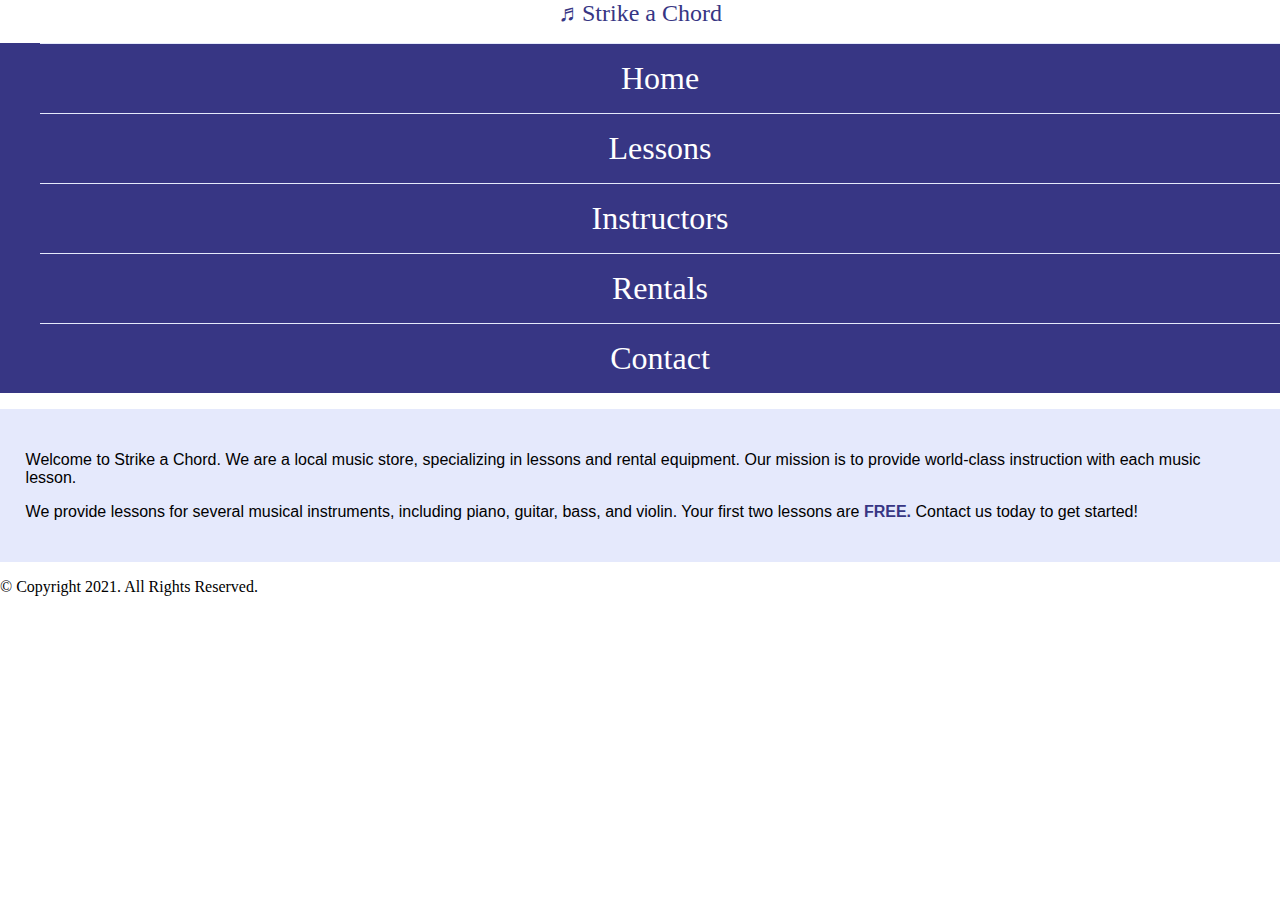
<file: chapter 4 lab 1/index.html>
<!DOCTYPE html>
<!--
    Student Name: Latoya Jayes
    File Name: template.html
    Date: Sept. 14, 2023
-->
<html lang="en">
<head>
	<title> Strike a Chord: Template</title>
	<meta charset="utf-8">
    <link rel="stylesheet" href="css/styles.css">
    <meta name="viewport" content="width=device-width, initial-scale=1.0">
     
</head>

<body>

    <header>
    </h1 span class="tab-desk">&#9836;</span>Strike a Chord <span class="tab-desk">&#9836;</span></h1>
</header>

<nav>
    <ul>
        <li><a href="index.html">Home</a></li>
        <li><a href="lessons.html">Lessons</a></li>
        <li><a href="instructors.html">Instructors</a></li>
        <li><a href="rentals.htmll">Rentals</a></li> 
        <li><a href="contact.html">Contact</a></li>
    </ul>
</nav>
    <!--Hero Image-->
    <div id="hero" class="tab-desk">
        <img src="images/music-notes.png" alt="sheet music">
    </div>

    <!--Use the main area to add the main content to the webpage-->
    <main>
        <div id="intro">

        <p>Welcome to Strike a Chord. We are a local music store, specializing in lessons and rental equipment. Our mission is to provide world-class instruction with each music lesson. </p>

        <p>We provide lessons for several musical instruments, including piano, guitar, bass, and violin. Your first two lessons are<span class="action"> FREE. </span>Contact us today to get started! </p>
        
    </div>

    </main>
    <footer>
        <p>&copy; Copyright 2021. All Rights Reserved.</p>
        <p><a href="lessons@strikeachord.net"></a></p>
    </footer>
	
</body>

</html>
</file>
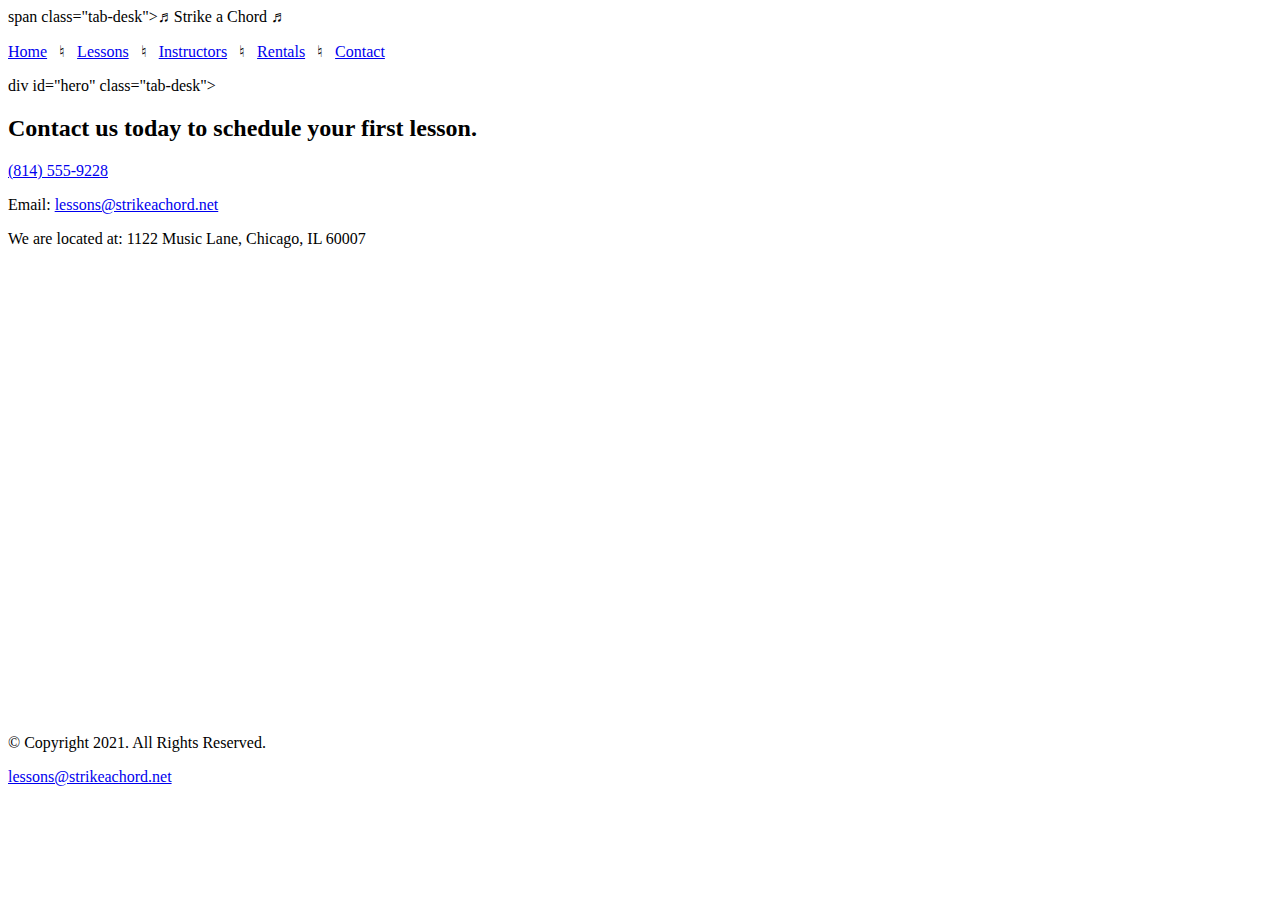
<file: chapter 4 lab 1/contact.html>
<!DOCTYPE html>
<!--
	Student Name: Latoya Hayes
	File Name: contact.html
	Date: September 14, 2023
-->
<html lang="en">
<head>
	<title>Strike a Chord: Contact</title>
	<meta charset="utf-8">
	<meta name="viewport" content="width=device-width, initial-scale=1.0">
</head>
<body>
	<header>
	</h1>span class="tab-desk">&#9836;</span>Strike a Chord <span class="tab-desk">&#9836;</span></h1>
</header>
	<nav>
		<p><a href="index.html">Home</a> &nbsp; &#9838; &nbsp;
		<a href="lessons.html">Lessons</a> &nbsp; &#9838; &nbsp;
		<a href="instructors.html">Instructors</a> &nbsp; &#9838; &nbsp;
		<a href="rentals.htmll">Rentals</a> &nbsp; &#9838; &nbsp;
		<a href="contact.html">Contact</a> </p>
	</nav>
	
	<!-- Use the main area to add the main content to the webpage -->
	<main>
	div id="hero" class="tab-desk">
	<div id="contact">
		<h2>Contact us today to schedule your first lesson.</h2>
		<p class="tel-link"><a href="8145559228">(814) 555-9228</a></p>
		<p class="email-link">Email: <a href="mailto:lessons@strikeachord.net">lessons@strikeachord.net</a></p>
		<p>We are located at: 1122 Music Lane, Chicago, IL 60007</p>
		<iframe src="https://www.google.com/maps/embed?pb=!1m18!1m12!1m3!1d190255.8460334488!2d-87.73196395!3d41.83373295!2m3!1f0!2f0!3f0!3m2!1i1024!2i768!4f13.1!3m3!1m2!1s0x880e2c3cd0f4cbed%3A0xafe0a6ad09c0c000!2sChicago%2C%20IL!5e0!3m2!1sen!2sus!4v1693596080378!5m2!1sen!2sus" width="600" height="450" style="border:0;" allowfullscreen="" loading="lazy" referrerpolicy="no-referrer-when-downgrade"></iframe>
	</div>
	</main>
	
	<footer>
		<p>&copy; Copyright 2021. All Rights Reserved.</p>
		<p><a href="lessons@strikeachord.net">lessons@strikeachord.net</a></p>
	</footer>
	
</body>
</html>
</file>
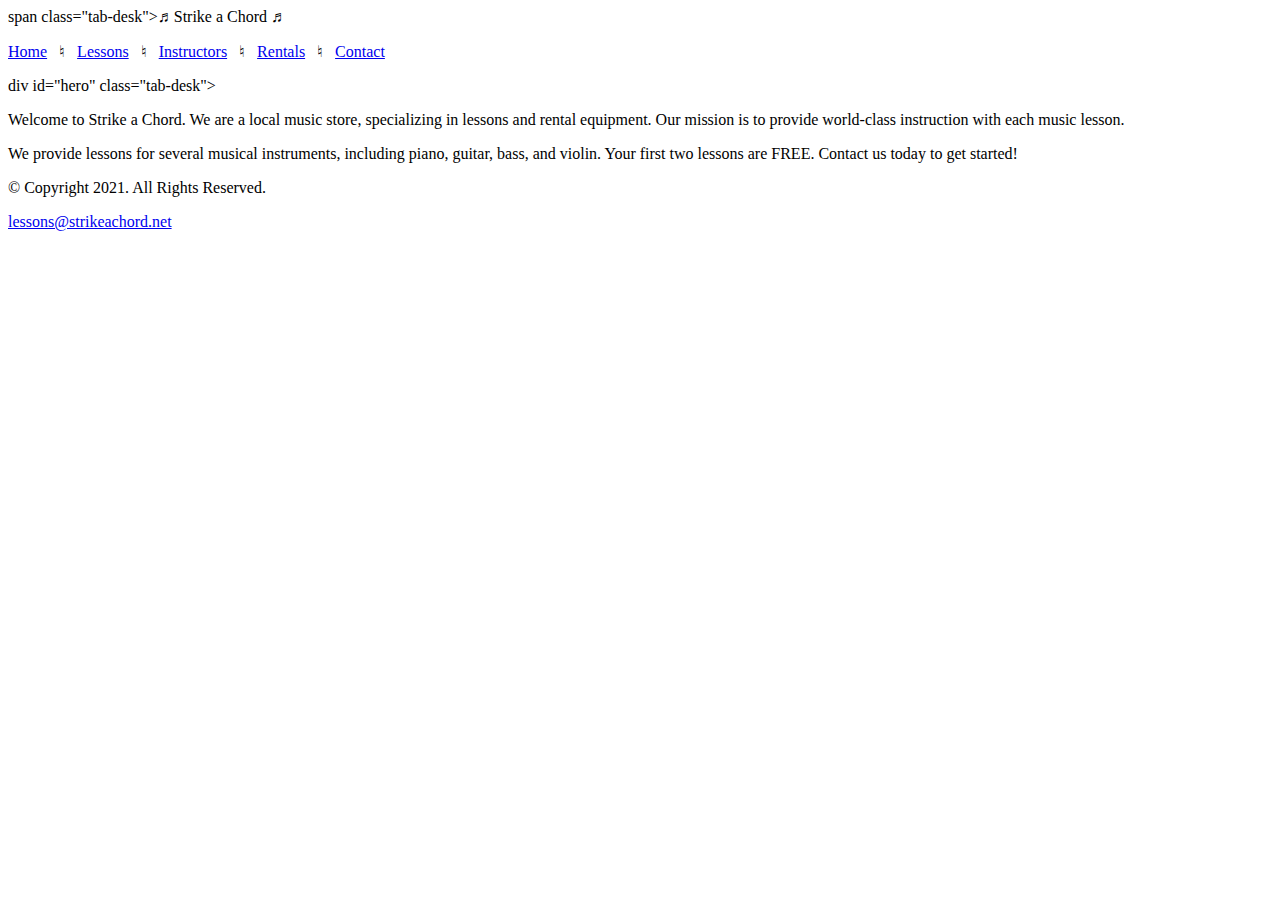
<file: chapter 4 lab 1/template.html>
<!DOCTYPE html>
<!--
	Student Name: Latoya Hayes
	File Name: template.html
	Date: Sept 14, 2023
-->
<html lang="en">
<head>
	<title>Strike a Chord: Template</title>
	<meta charset="utf-8">
	<meta name="viewport" content="width=device-width, initial-scale=1.0">
</head>
<body>

	<header>
        </h1>span class="tab-desk">&#9836;</span>Strike a Chord <span class="tab-desk">&#9836;</span></h1>
    </header>
	<nav>
		<p><a href="index.html">Home</a> &nbsp; &#9838; &nbsp;
		<a href="lessons.html">Lessons</a> &nbsp; &#9838; &nbsp;
		<a href="instructors.html">Instructors</a> &nbsp; &#9838; &nbsp;
		<a href="rentals.htmll">Rentals</a> &nbsp; &#9838; &nbsp;
		<a href="contact.html">Contact</a> </p>
	</nav>
	
	<!-- Use the main area to add the main content to the webpage -->
	<main>
	
		div id="hero" class="tab-desk">
		<div></div>
		
		<p>Welcome to Strike a Chord. We are a local music store, specializing in lessons and rental equipment. Our mission is to provide world-class instruction with each music lesson. </p>
		
		<p>We provide lessons for several musical instruments, including piano, guitar, bass, and violin. Your first two lessons are FREE. Contact us today to get started!</p>
		
	</main>
	
	<footer>
		<p>&copy; Copyright 2021. All Rights Reserved.</p>
		<p><a href="lessons@strikeachord.net">lessons@strikeachord.net</a></p>
	</footer>
	
</body>
</html>
</file>
<file: chapter 4 lab 1/css/styles.css>
/*
Author: Latoya Hayes
Date: Sept 21, 2023
File Name: styles.css
*/

/* CSS Reset */
body, header, nav, main, footer, img, h1{
    margin: 0;
    padding: 0;
    border: 0;

}
/* Style rule for images */
img{
    max-width: 100%;
    display: block;
}

/*style rules for mobile viewport*/

/*Hide tab-desk class*/
.tab-desk{
    display: none;
}

/* Style rules for header content */
header{
    text-align: center;
    font-size: 1.5em;
    color: #373684;
}

header h1{
    font-family: 'DM Serif Display', serif;    
    font-style: italic;
}

/*Style rules for navigation area*/
nav{
    background-color: #373684;
}

nav ul{
    list-style-type: none;
    text-align: center;
}

nav li{
    display: block;
    border-top: 1px solid #e5e9fc;
    font-size: 2em;
}
 nav li a {
    display:block;
    color: #fff;
    text-align: center;
    padding: 0.5em 1em;
    text-decoration: none;
}

/*style rules for main content */
main{
    padding: 2%;
    background-color: #e5e9fc;
    overflow: auto;
    font-family: Verdana, arial, sans-serif;
}

main p{
    font: size 1.25em;
}

.action{
    font: size 1.25em;
    color: #373684;
    font-weight: bold;
}

#piano, #guitar, #violin{
    margin: 0 2%;
}

#info{
    clear: left;
    background-color: #c0caf7;
    padding 1% 2%;
}

#info ul{
    margin: 10%;
}
.round{
    border-radius: 8px;
}
#contact {
    text-align: center;
    
}

.tel-link {
    background-color: #373684;
    padding: 2%;
    margin: 0 auto;
    width: 80%;
    text-align: center;
    border-radius: 5px;

.tel-link a {
    color:fff;
    text-decoration: none;
    font-size: 1.5em;
    display: block;
}

# contact.email-link{
    color: #4645a8;
    text-decoration: none;
    font-weight: bold;

}

.map {
    border: 5px solid #373684;
    width: 95%;
    height: 50%;
}


/* Style rules for footer content */
footer {
    text-align: center;
    font-size: 0.65 em;
    clear: left;
}

footer a {
    color: #4645a8;
    text-decoration: none;
}
</file>
